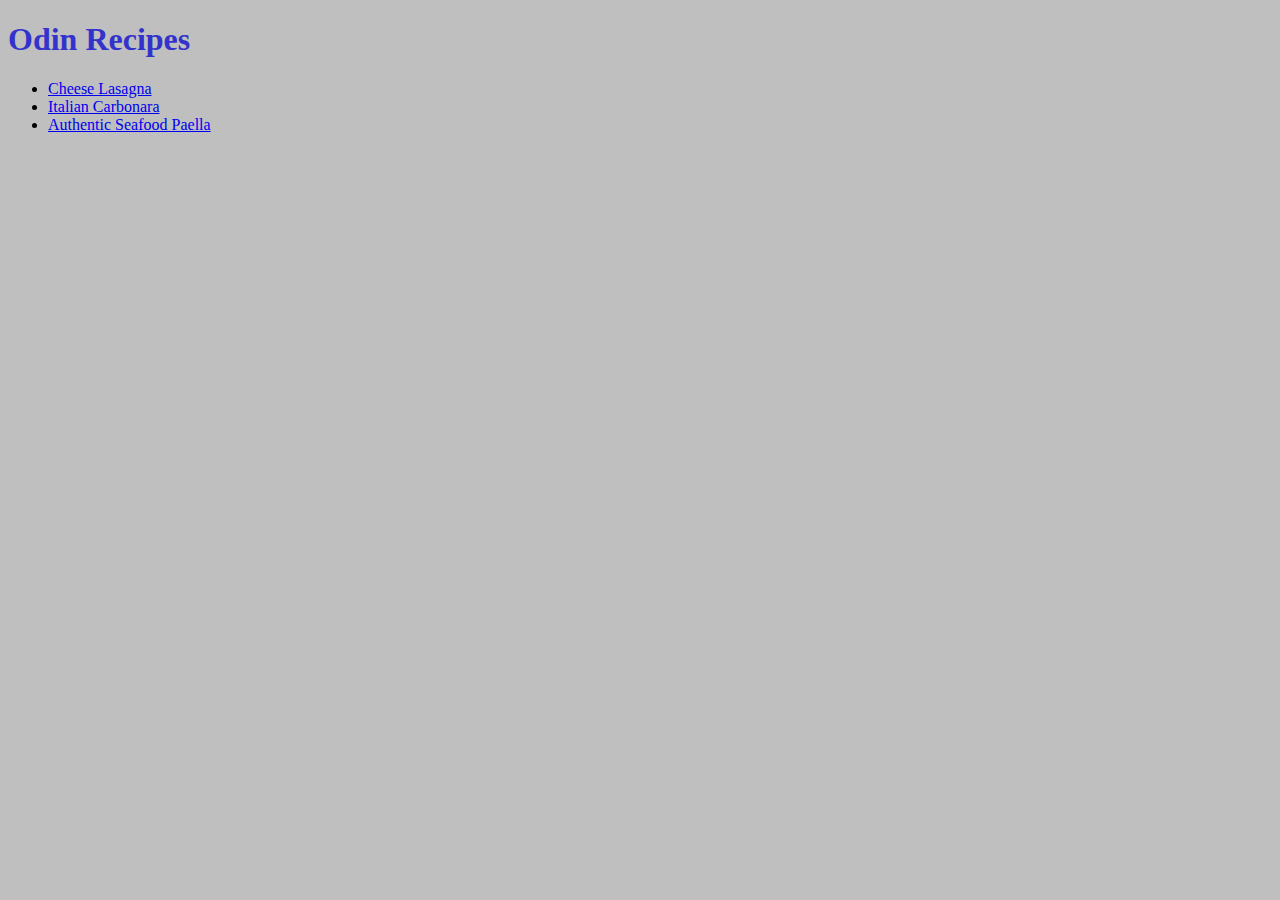
<file: index.html>
<!DOCTYPE html>

<html lang="en">
    <head>
        <meta charset="UTC-8">
        <title>Index</title>
        <link rel="stylesheet" href="./css/styles.css">
    </head>

    <body>
        <h1>Odin Recipes</h1>
        <ul>
            <li><a href="./recipes/cheese-lasagna.html">Cheese Lasagna</a></li>
            <li><a href="./recipes/italian-carbonara.html">Italian Carbonara</a></li>
            <li><a href="./recipes/paella.html">Authentic Seafood Paella</a></li>
        </ul>
    </body>
</html>
</file>
<file: css/styles.css>
body{
    background-color: #bfbfbf;
}

h1{
    color: #3333cc;
}
.pic{
    width: 500px;
}
.ingredient{
    background-color: #737373;
}
</file>
